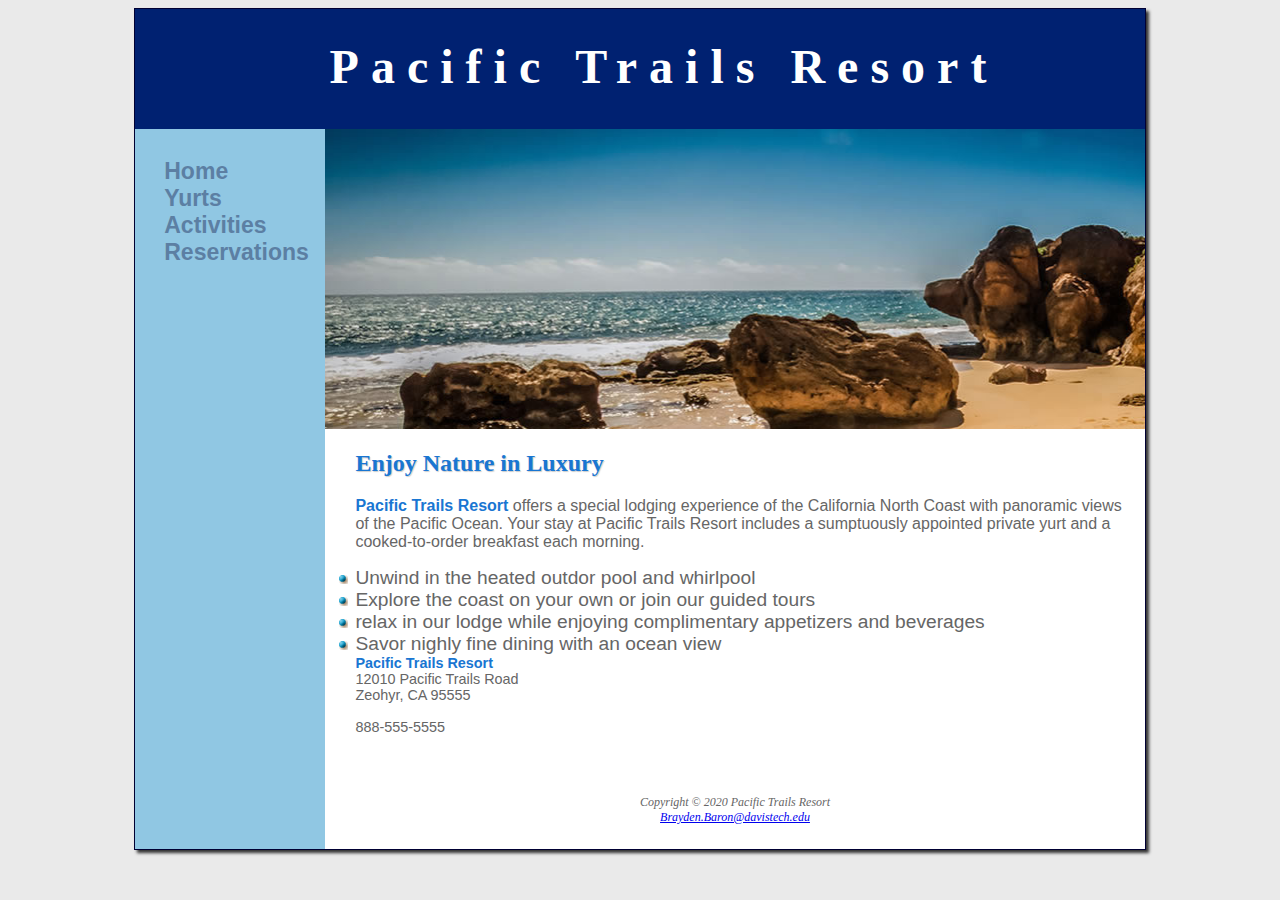
<file: index.html>
<!doctype html>
<html lang="en">
    <head>
        <title>Pacific Trails Resort</title>
        <meta charset="utf-8">
		<link href="pacific.css" rel="stylesheet">
    </head>

<body>
    <div id="wrapper">
    <header>
        <h1>Pacific Trails Resort</h1>
    </header>
    <nav>
        <ul> 
            <li><a href="index.html">Home</a></li> 
            <li><a href="yurts.html">Yurts</a></li> 
            <li><a href="activities.html">Activities</a></li> 
            <li><a href="reservations.html">Reservations</a></li> 
        </ul>
    </nav>
    <div id="homehero"></div>
    <main>
        <h2>Enjoy Nature in Luxury</h2>
        <p>
            <span class="resort"> Pacific Trails Resort</span> offers a special lodging 
            experience of the California North Coast with
            panoramic views of the Pacific Ocean. Your stay
            at Pacific Trails Resort includes a sumptuously
            appointed private yurt and a cooked-to-order
            breakfast each morning.
        </p>
        <ul>
            <li>
                Unwind in the heated outdor pool and whirlpool
            </li>
            <li>Explore the coast on your own or join our guided
                tours</li>
            <li>relax in our lodge while enjoying complimentary appetizers 
                and beverages
            </li>
            <li>Savor nighly fine dining with an ocean view</li>
        </ul>
        <div id="contact">
            <span class="resort"> Pacific Trails Resort</span><br>
            12010 Pacific Trails Road<br>
            Zeohyr, CA 95555<br> 
            <br>
            888-555-5555<br>
            <br>
        </div>
    </main>
    <footer>
        Copyright &copy; 2020 Pacific Trails Resort<br>
        <a href="mailto:4800629777@davistech.edu">
            Brayden.Baron@davistech.edu
        </a>
    </footer>
    </div>
</body>
</html>
</file>
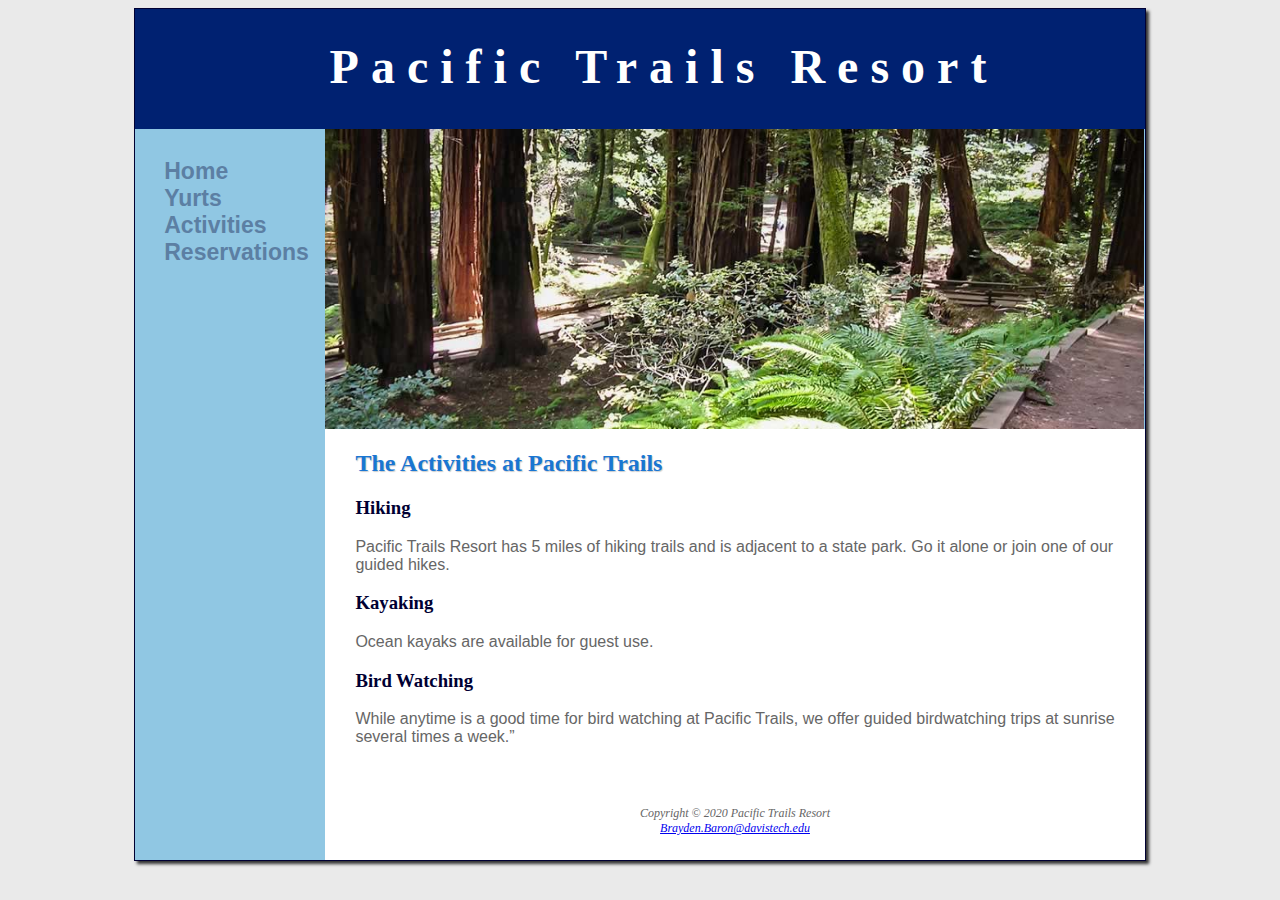
<file: activities.html>
<!doctype html>
<html lang="en">
    <head>
        <title>Pacific Trails Resort :: Activities</title>
        <meta charset="utf-8">
        <link href="pacific.css" rel="stylesheet">
    </head>

<body>
    <div id="wrapper">
    <header>
        <a href="index.html"><h1>Pacific Trails Resort</h1></a>
    </header>
    <nav>
        <ul> 
            <li><a href="index.html">Home</a></li> 
            <li><a href="yurts.html">Yurts</a></li> 
            <li><a href="activities.html">Activities</a></li> 
            <li><a href="reservations.html">Reservations</a></li> 
        </ul>
    </nav>
    <div id="trailhero">
    </div>
    <main>
        <h2>The Activities at Pacific Trails</h2>
        <h3>Hiking</h3>
        <p>
            Pacific Trails Resort has 5 miles of hiking trails and is adjacent to a state park. Go it alone or join one of our guided hikes.
        </p>
        <h3>Kayaking</h3>
        <p>
            Ocean kayaks are available for guest use.
        </p>
        <h3>Bird Watching</h3>
        <p>
            While anytime is a good time for bird watching at Pacific Trails, we offer guided birdwatching trips at sunrise several times a week.”
        </p>
    </main>
    <footer>
            Copyright &copy; 2020 Pacific Trails Resort<br>
            <a href="mailto:4800629777@davistech.edu">
                Brayden.Baron@davistech.edu
            </a>
    </footer>
    </div>
</body>
</html>
</file>
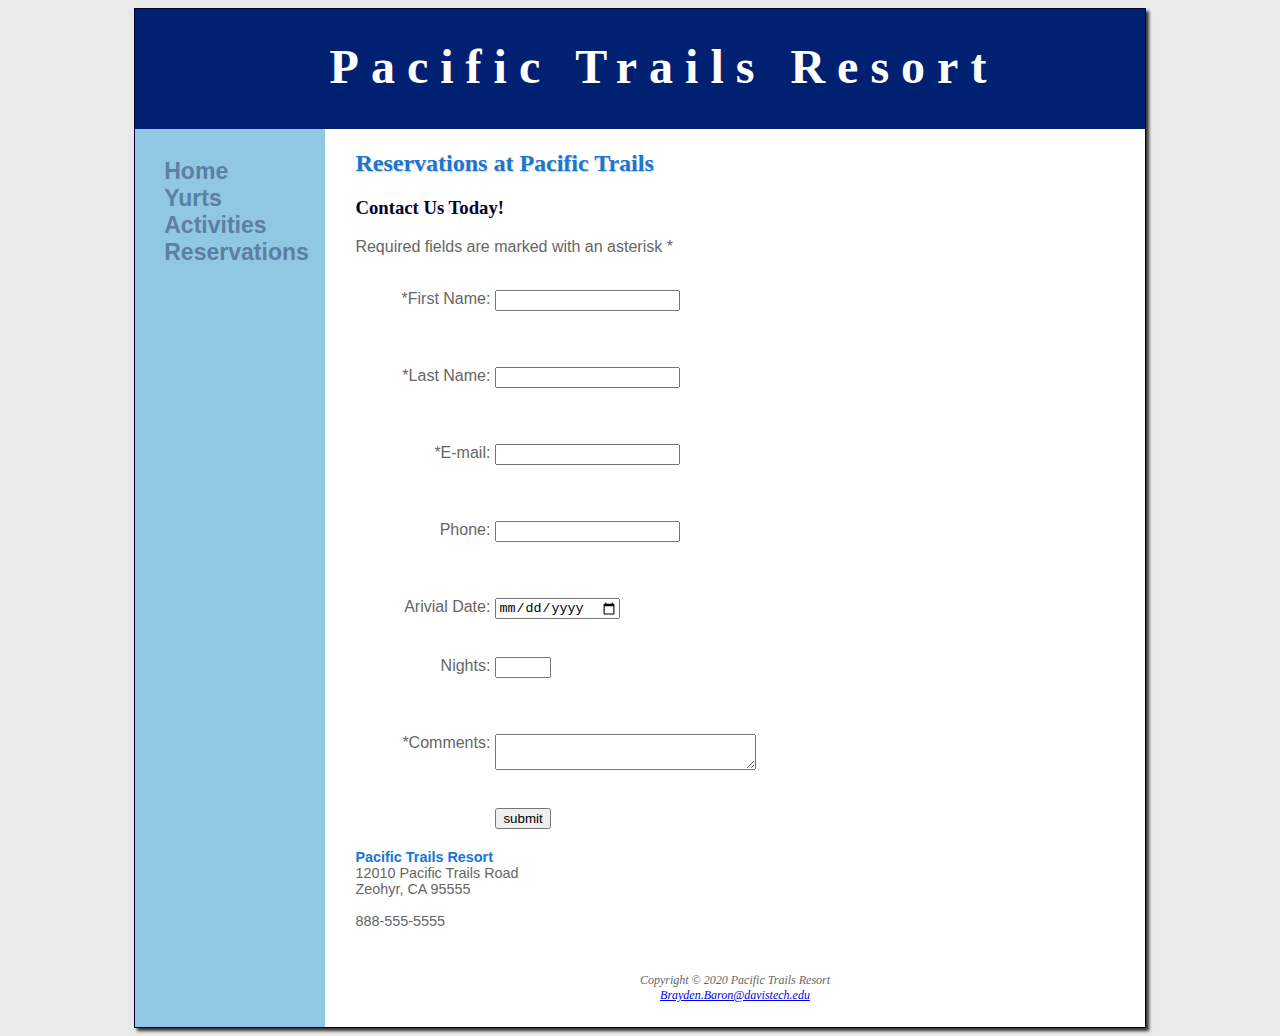
<file: reservations.html>
<!doctype html>
<html lang="en">
    <head>
        <title>Pacific Trails Resort :: Reservations</title>
        <meta charset="utf-8">
		<link href="pacific.css" rel="stylesheet">
    </head>

<body>
    <div id="wrapper">
    <header>
        <h1>Pacific Trails Resort</h1>
    </header>
    <nav>
        <ul> 
            <li><a href="index.html">Home</a></li> 
            <li><a href="yurts.html">Yurts</a></li> 
            <li><a href="activities.html">Activities</a></li> 
            <li><a href="reservations.html">Reservations</a></li> 
        </ul>
    </nav>

    <main>
        <h2>Reservations at Pacific Trails</h2>
        <h3>Contact Us Today!</h3>
            <p>Required fields are marked with an asterisk *</p>
        <form method ="post" action= "https://webdevbasics.net/scripts/pacific.php">
        <br>
            <label>*First Name:</label>
            <input type="text" name="FName" id="fname">
        <br>
        <br>
            <label>*Last Name:</label> 
            <input type="text" name="LName" id="lname">
        <br>
        <br>
            <label>*E-mail:</label> 
            <input type="text" name="MyEmail" id="myemail">
        <br>
        <br>
            <label>Phone:</label> 
            <input type="text" name="MyPhone" id="myphone">
        <br>
        <br>
            <label>Arivial Date:</label> 
            <input type="date" name="Arivial" id="arivial">
        <br>
            <label>Nights:</label> 
            <input type="number" name="Nights" id="Nights" min="1" max="14">
        <br>
        <br>
            <label>*Comments:</label> 
            <textarea type="text" name="Comments" id="Comments" rols="2" cols="30"></textarea>
        <br>
        <input id="mysubmit" type="submit" value="submit">
        </form>
        <div id="contact">
            <span class="resort"> Pacific Trails Resort</span><br>
            12010 Pacific Trails Road<br>
            Zeohyr, CA 95555<br> 
            <br>
            888-555-5555
            <br>
        </div>
    </main>
    <footer>
        Copyright &copy; 2020 Pacific Trails Resort<br>
        <a href="mailto:4800629777@davistech.edu">
            Brayden.Baron@davistech.edu
        </a>
    </footer>
    </div>
</body>
</html>
</file>
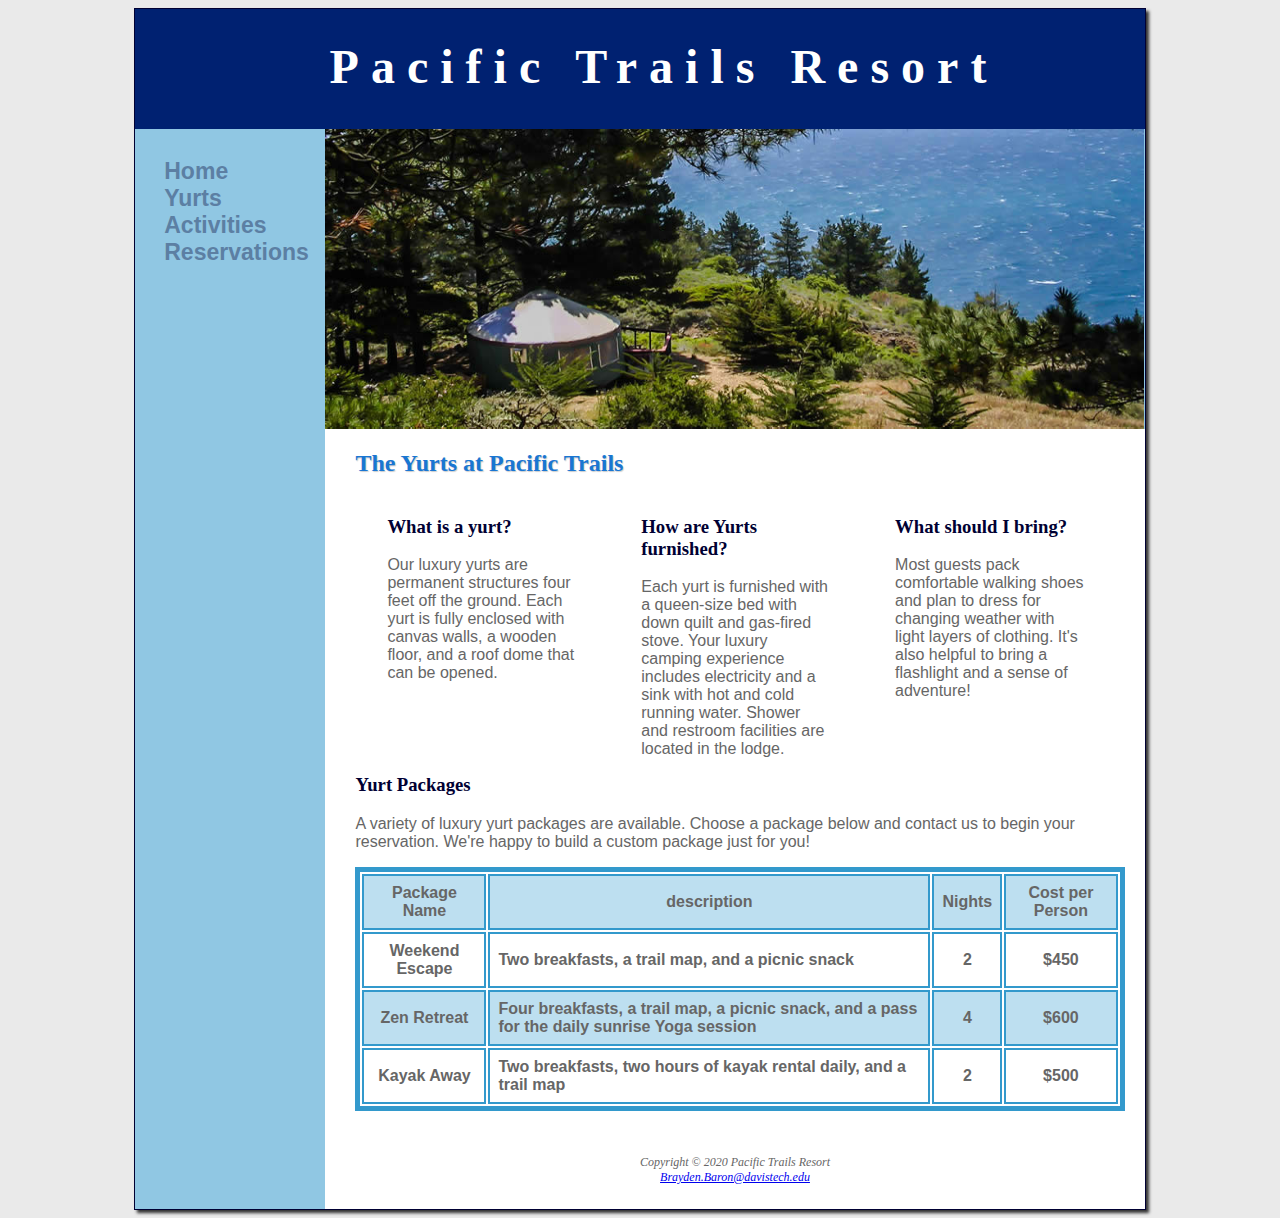
<file: yurts.html>
<!doctype html>
<html lang="en">
    <head>
        <title>Pacific Trails Resort :: Yurts</title>
        <meta charset="utf-8">
        <link href="pacific.css" rel="stylesheet">
    </head>

<body>
    <div id="wrapper">
    <header>
        <a href="index.html"><h1>Pacific Trails Resort</h1></a>
    </header>
    <nav>
        <ul> 
            <li><a href="index.html">Home</a></li> 
            <li><a href="yurts.html">Yurts</a></li> 
            <li><a href="activities.html">Activities</a></li> 
            <li><a href="reservations.html">Reservations</a></li> 
        </ul>
    </nav>
    <div id="yurthero"></div>
    <main>
        <h2>The Yurts at Pacific Trails</h2>
        
            <section>
            <h3>What is a yurt?</h3>

                <p>Our luxury yurts are permanent structures four feet off the ground.
                Each yurt is fully enclosed with canvas walls, a wooden floor, and a 
                roof dome that can be opened.</p>
            </section>
            
            <section>
            <h3>How are Yurts furnished?</h3>

                <p>Each yurt is furnished with a queen-size bed with 
                down quilt and gas-fired stove. Your luxury 
                camping experience includes electricity and a 
                sink with hot and cold running water. Shower and 
                restroom facilities are located in the lodge.</p>
            </section>
            
            
            <section>
            <h3>What should I bring?</h3>

                <p>Most guests pack comfortable walking shoes and 
                plan to dress for changing weather with light 
                layers of clothing. It's also helpful to bring 
                a flashlight and a sense of adventure!</p>
            </section>
        <div id="special">
        <h3>Yurt Packages</h3>
            <p>
                A variety of luxury yurt packages are available. 
                Choose a package below and contact us to begin 
                your reservation. We're happy to build a custom 
                package just for you!
            </p>

        <table>
            <tr>
                <th>Package Name</th>
                <th>description</th>
                <th>Nights</th>
                <th>Cost per Person</th>
            </tr>
            <tr>
                <th>Weekend Escape</th>
                <th class="text">Two breakfasts, a trail map, and a picnic snack</th>
                <th>2</th>
                <th>$450</th>
            </tr>
            <tr>
                <th>Zen Retreat</th>
                <th class="text">Four breakfasts, a trail map, a picnic snack, and a pass for the daily sunrise Yoga session</th>
                <th>4</th>
                <th>$600</th>
            </tr>
            <tr>
                <th>Kayak Away</th>
                <th class="text">Two breakfasts, two hours of kayak rental daily, and a trail map</th>
                <th>2</th>
                <th>$500</th>
            </tr>
        </table>
        </div>
    </main>
    <footer>
        Copyright &copy; 2020 Pacific Trails Resort<br>
            <a href="mailto:4800629777@davistech.edu">
                Brayden.Baron@davistech.edu
        </a>
    </footer>
    </div>
</body>
</html>
</file>
<file: pacific.css>
body {
	color: #666666;
	font-family: Arial, Arial, Helvetica, sans-serif;
	background-color: #eaeaea;
}

header {
	background-color: #002171;
	color: #ffffff;
	height: 120px;
	padding-top: 30px;
	padding-left: 3em;
	text-align: center;
}

header a {
	text-decoration: none;
}

header a:link {
	color: #ffffff;
}

header a:visited {
	color: #ffffff;
}

header a:hover {
	color: #90c7e3;
}

nav {
	font-weight: bold;
	padding: 1.5em;
	font-size: 120%;
	float: left;
	width: 160px;
}

nav a:link {
	color: #5c7fa3;
}

nav a:visited {
	color: #344873;
}

nav a:hover {
	color: #a52a2a;
}

nav a {
	text-decoration: none;
}

nav ul {
	text-anchor: end;
}

main {
	padding: 1px 20px 20px 30px;
	display: block;
	background-color: #ffffff;
	margin-left: 190px;
	overflow: auto;
}

h1 {
	margin-bottom: 0;
	font-family: Georgia, 'Times New Roman', serif;
	margin-top: 0%;
	font-size: 3em;
	letter-spacing: .25em;
}

h2 {
	color: #1976d2;
	font-family: Georgia, 'Times New Roman', serif;
	text-shadow: 1px 1px 1px #cccccc;
}

h3 {
	color: #000033;
	font-family: Georgia, 'Times New Roman', serif;
}
dt {
	color: #002171;
}

.resort {
	color: #1976d2; 
	font-weight: bold;
}

main ul {
	list-style-image: url(pictures/marker.gif);
}

ul {
	list-style-type: none;
	margin: 0;
	padding-left: 0;
	font-size: 1.2em;
}

footer {
	font-size: 75%; 
	font-style: italic;
	text-align: center;
	font-family: Georgia, 'Times New Roman', serif;
	padding: 2em;
	margin-left: 190px;
	background-color: #ffffff;
}

#contact {
	font-size: 90%;
}

#wrapper {
	width: 80%;
	min-width: 960px; 
	margin-left: auto;
	margin-right: auto;
	background-color: #90c7e3;
	max-width: 2048px;
	box-shadow: 3px 3px 3px #333333;
	border: 1px solid #000033;
	background-image: linear-gradient (to bottom, #ffffff, #90c7e3);
}

#homehero {
	height: 300px;
	background-image: url(pictures/coast2.jpg);
	background-size: auto;
	background-repeat: no-repeat;
	margin-left: 190px;
}

#yurthero {
	height: 300px;
	background-image: url(pictures/yurt.jpg);
	background-size: 100% 100%;
	background-repeat: no-repeat;
	margin-left: 190px;
}

#trailhero {
	height: 300px;
	background-image: url(pictures/trail.jpg);
	background-size: 100% 100%;
	background-repeat: no-repeat;
	margin-left: 190px;
}

* {
	box-sizing: border-box;
}

section {
	float: left;
	width: 33%;
	padding-left: 2em;
	padding-right: 2em;
}

table {
	border: 5px solid #3399cc;
}

td, th {
	border: 2px solid #3399cc;
	padding: .5em;
}

td {
	text-align: center;
}

.text {
	text-align: left;
}

tr:nth-of-type(odd) {
	background-color: #bddff0;
}

#special {
	clear: both;
}

label {
	float: left;
	display: block;
	text-align: right;
	width: 140px;
	padding-right: 5px;
}

input, textarea {
	display: block;
	margin-bottom: 20px;
}

input[type="submit"] {
	margin-left: 140px;
}
</file>
